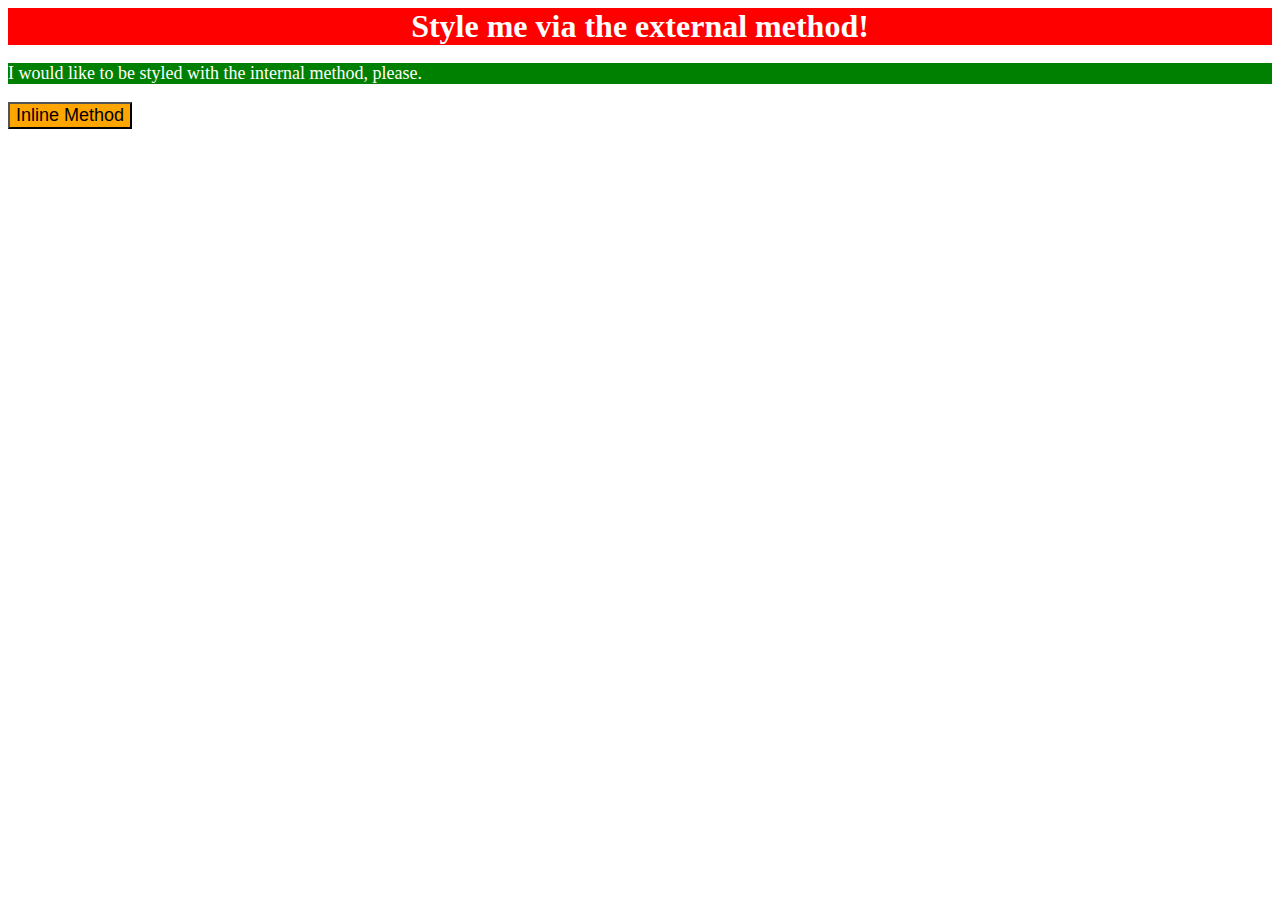
<file: foundations/01-css-methods/index.html>
<!DOCTYPE html>
<html lang="en">
  <head>
    <meta charset="UTF-8">
    <meta http-equiv="X-UA-Compatible" content="IE=edge">
    <meta name="viewport" content="width=device-width, initial-scale=1.0">
    <title>Methods for Adding CSS</title>
    <link rel="stylesheet" href="styles.css">
    <style> p {
      background: green;
      color: white;
      font-size: 18px;
    }
    </style>
  </head>
  <body>
    <div>Style me via the external method!</div>
    <p>I would like to be styled with the internal method, please.</p>
    <button style="background: orange; font-size: 18px;">Inline Method</button>
  </body>
</html>
</file>
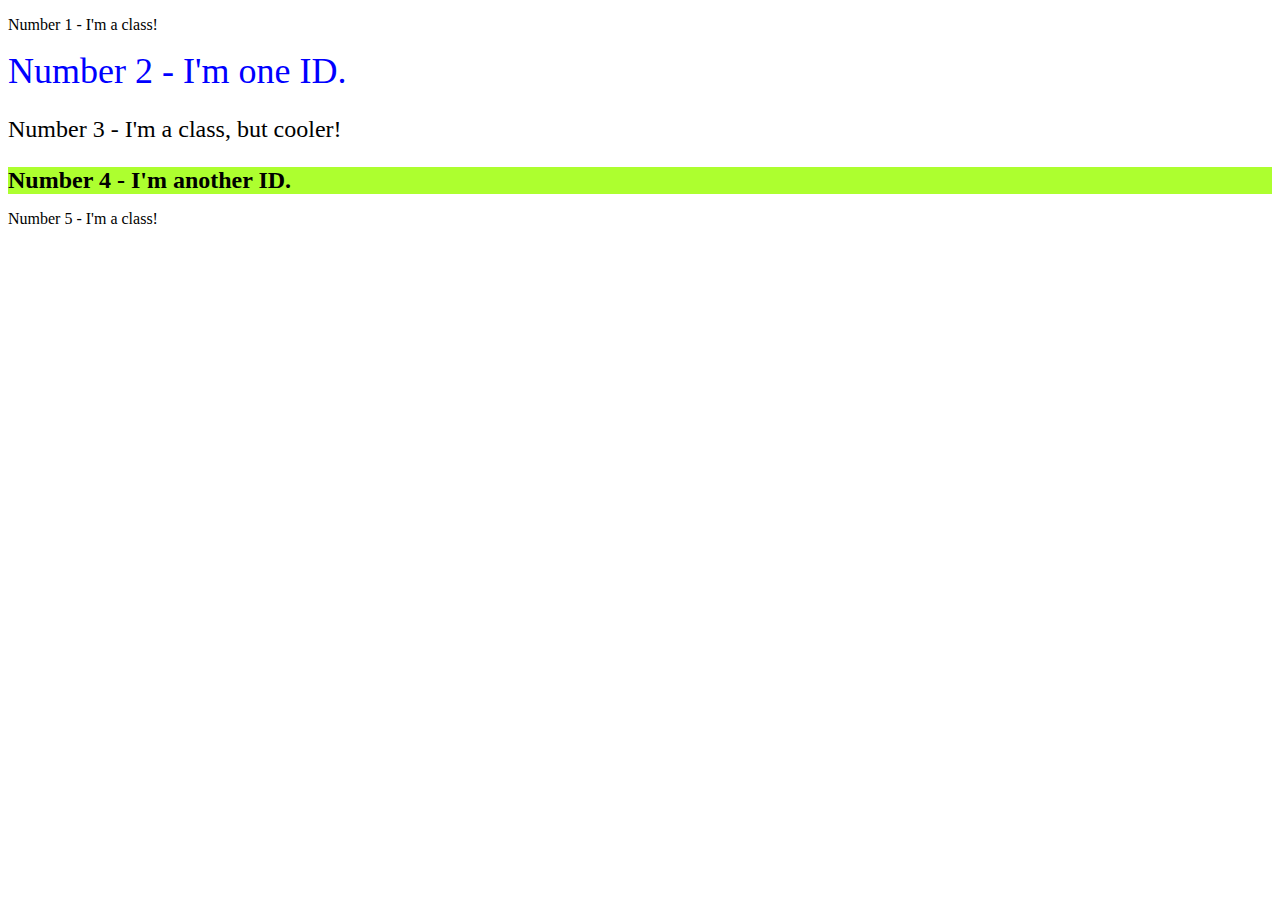
<file: foundations/02-class-id-selectors/index.html>
<!DOCTYPE html>
<html lang="en">
  <head>
    <meta charset="UTF-8">
    <meta http-equiv="X-UA-Compatible" content="IE=edge">
    <meta name="viewport" content="width=device-width, initial-scale=1.0">
    <title>Class and ID Selectors</title>
    <link rel="stylesheet" href="style.css">
  </head>
  <body>
    <p class="impar">Number 1 - I'm a class!</p>
    <div id="segundo-elemento">Number 2 - I'm one ID.</div>
    <p class="impar tercer-elemento">Number 3 - I'm a class, but cooler!</p>
    <div id="cuarto-elemento">Number 4 - I'm another ID.</div>
    <p class="impar">Number 5 - I'm a class!</p>
  </body>
</html>
</file>
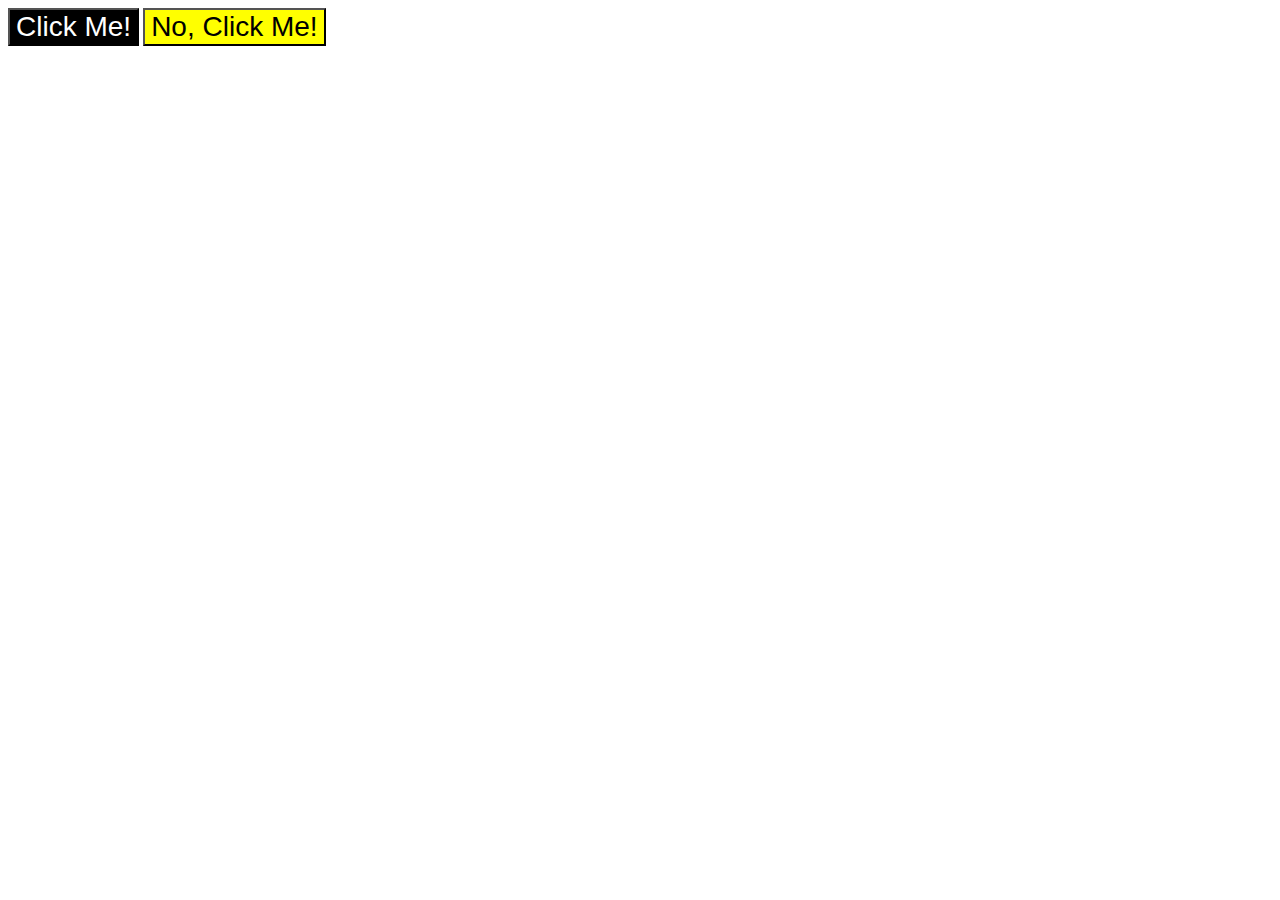
<file: foundations/03-grouping-selectors/index.html>
<!DOCTYPE html>
<html lang="en">
  <head>
    <meta charset="UTF-8">
    <meta http-equiv="X-UA-Compatible" content="IE=edge">
    <meta name="viewport" content="width=device-width, initial-scale=1.0">
    <title>Grouping Selectors</title>
    <link rel="stylesheet" href="style.css">
  </head>
  <body>
    <button class="clase-1">Click Me!</button>
    <button class="clase-2">No, Click Me!</button>
  </body>
</html>
</file>
<file: foundations/01-css-methods/styles.css>
div {
    background: red;
    color: white;
    font-size: 32px;
    text-align: center;
    font-weight: bold;
}
</file>
<file: foundations/02-class-id-selectors/style.css>
<<<<<<< HEAD
.impar {
    background: coral;
    font-family: Verdana, "DejaVu Sans", sans-serif,
}

#segundo-elemento {
    color: blue;
    font-size: 36px;

}

.tercer-elemento {
    font-size: 24px;
}

#cuarto-elemento {
    background: greenyellow;
    font-size: 24px;
    font-weight: bold;
}

=======
.impar {
    background: coral;
    font-family: Verdana, "DejaVu Sans", sans-serif,
}

#segundo-elemento {
    color: blue;
    font-size: 36px;

}

.tercer-elemento {
    font-size: 24px;
}

#cuarto-elemento {
    background: greenyellow;
    font-size: 24px;
    font-weight: bold;
}
>>>>>>> afb71b7350d464ad405d4264583032193b29a586
</file>
<file: foundations/03-grouping-selectors/style.css>
.clase-1,
.clase-2 {
  font-size: 28px;
  font-family: Helvetica, "Times New Roman", "sans-serif";
}

.clase-1 {
  background: black;
  color: white;
}

.clase-2 {
  background: yellow;
}
=======
.clase-1,
.clase-2 {
  font-size: 28px;
  font-family: Helvetica, "Times New Roman", "sans-serif";
}

.clase-1 {
  background: black;
  color: white;
}

.clase-2 {
  background: yellow;
}
</file>
